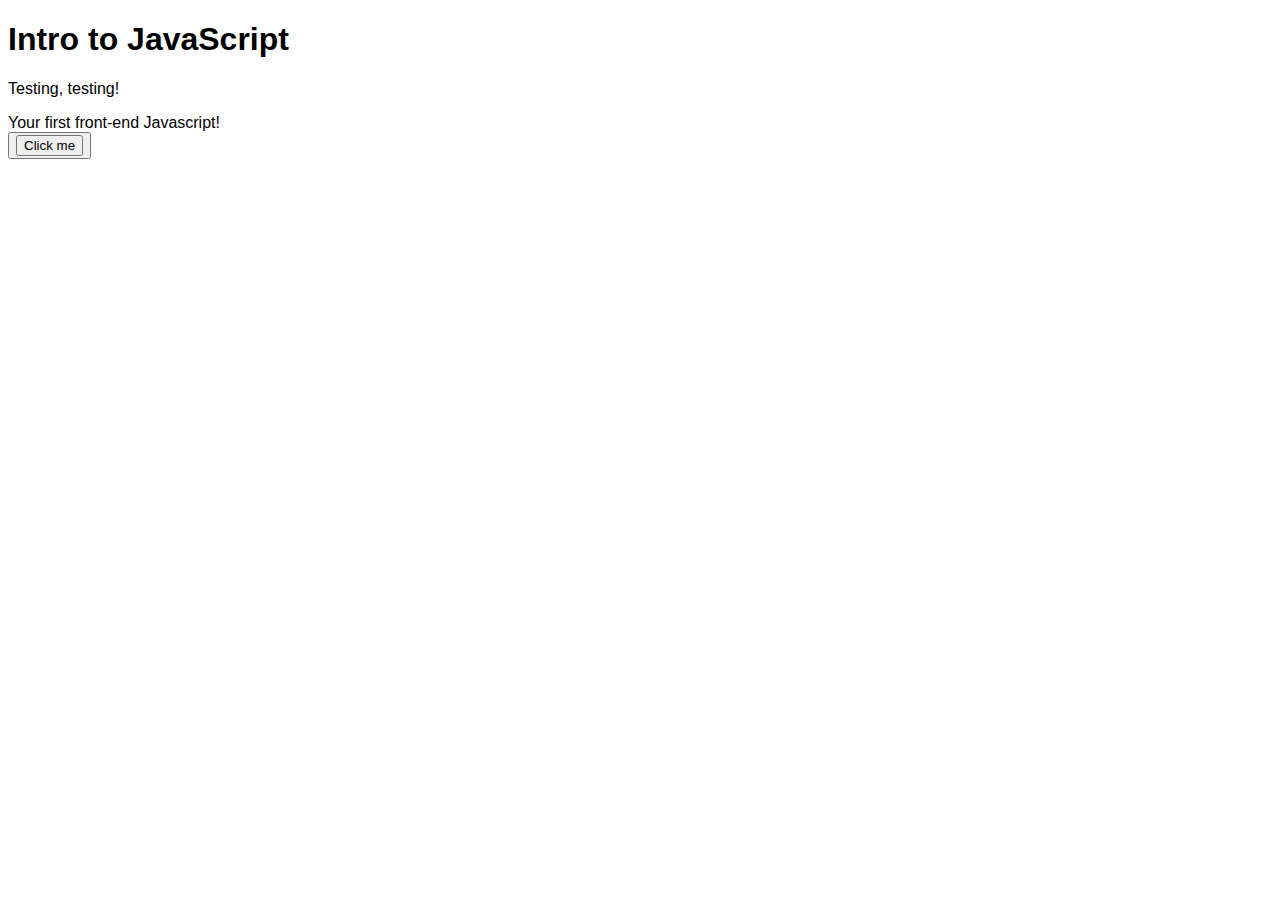
<file: index.html>
<!DOCTYPE html>
<html>
<link rel="stylesheet" href="styles.css">
<script src='https://code.jquery.com/jquery-3.4.1.min.js'></script>

<body>

	<h1>Intro to JavaScript</h1>
	<p>Testing, testing!</p>
	<div id="hello"></div>
	<div id='create-button'></div>
	<p></p>
	<div id='button-trigger'></div>
</body>
<script src="script.js"></script>
</html>
</file>
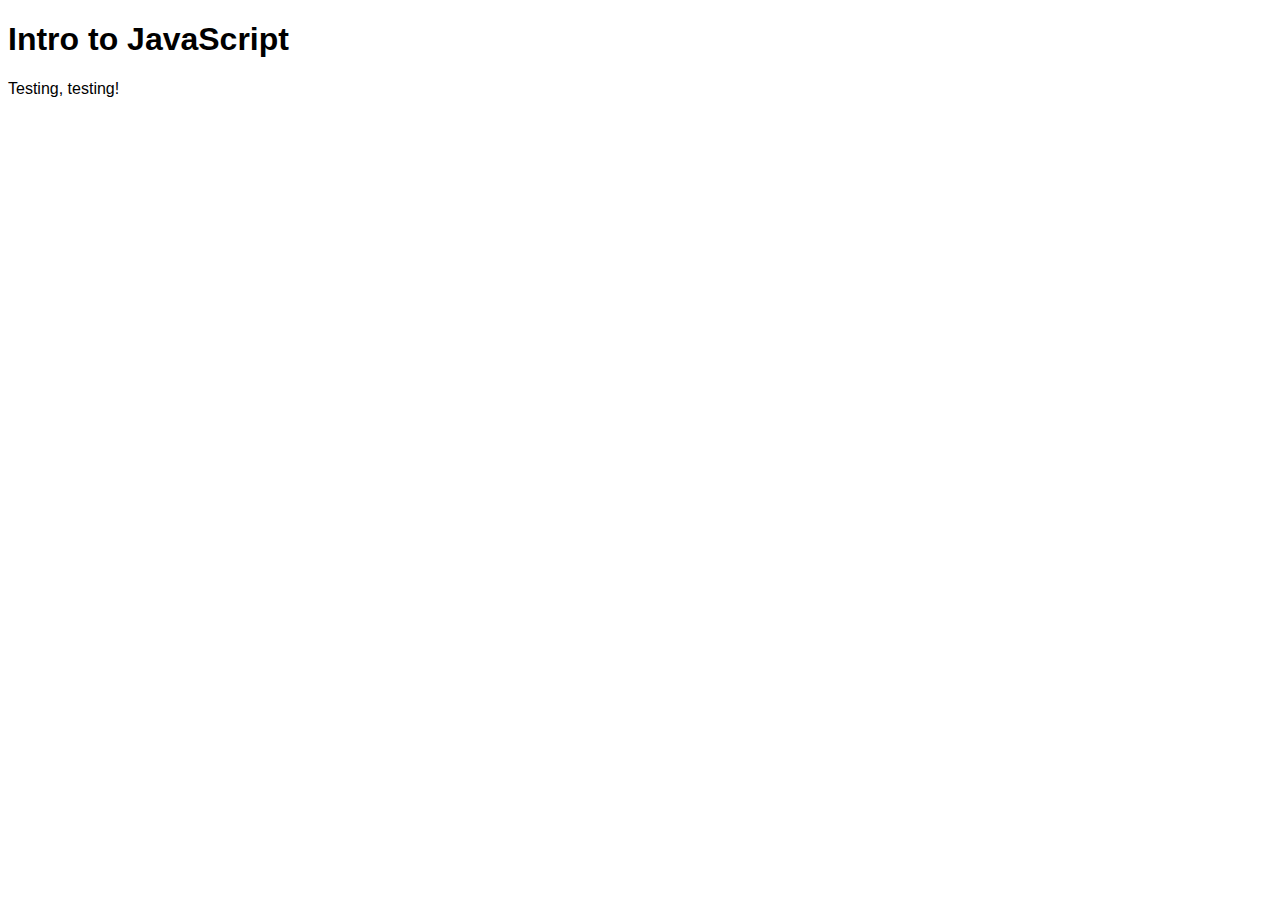
<file: empty/index.html>
<!-- Check out and make changes to script.js to start your project.
 -->
<!DOCTYPE html>
<html>
<link rel="stylesheet" href="styles.css">
<script src='https://code.jquery.com/jquery-3.4.1.min.js'></script>

<body>

	<h1>Intro to JavaScript</h1>
	<p>Testing, testing!</p>
	<div id="hello"></div>
	<div id='create-button'></div>
	<p></p>
	<div id='button-trigger'></div>
</body>
<script src="script.js"></script>
</html>
</file>
<file: styles.css>
body {
	font-family: 'Open Sans', sans-serif;
}
</file>
<file: empty/styles.css>
/*This is where you can add more style, if you want -- but it's not necessary.
*/
body {
	font-family: 'Open Sans', sans-serif;
}
</file>
